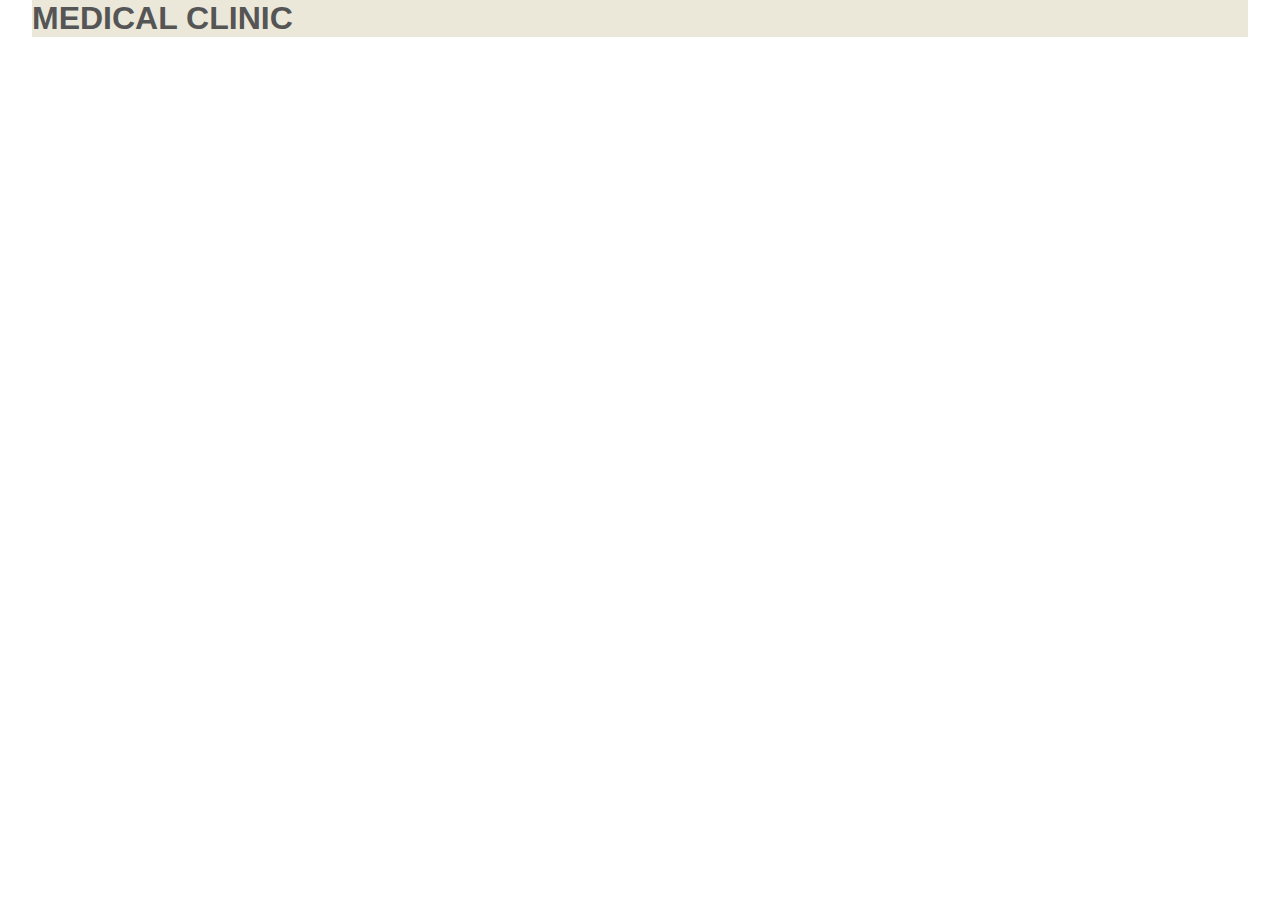
<file: index.htm>
<!DOCTYPE HTML>
<html>
<head>
	<meta http-equiv="content-type" content="text/html" />
	<meta name="author" content="Nicoyah" />
    <link rel="stylesheet" href="css/myStyle.css" />
	<title>Demo</title>
</head>

<body>
<div  id="container">
<h1 class="title">MEDICAL <span class="title-clinic">CLINIC</span></h1>
</div>

</body>
</html>
</file>
<file: css/myStyle.css>
body{
font-family: sans-serif;
margin:0px;
padding:0px;
}

#container{
    background-color: #ebe8d9;
    width:95%;
    margin:auto;
}

h1.title{
color:#555;    
margin:0px;
    
}
</file>
